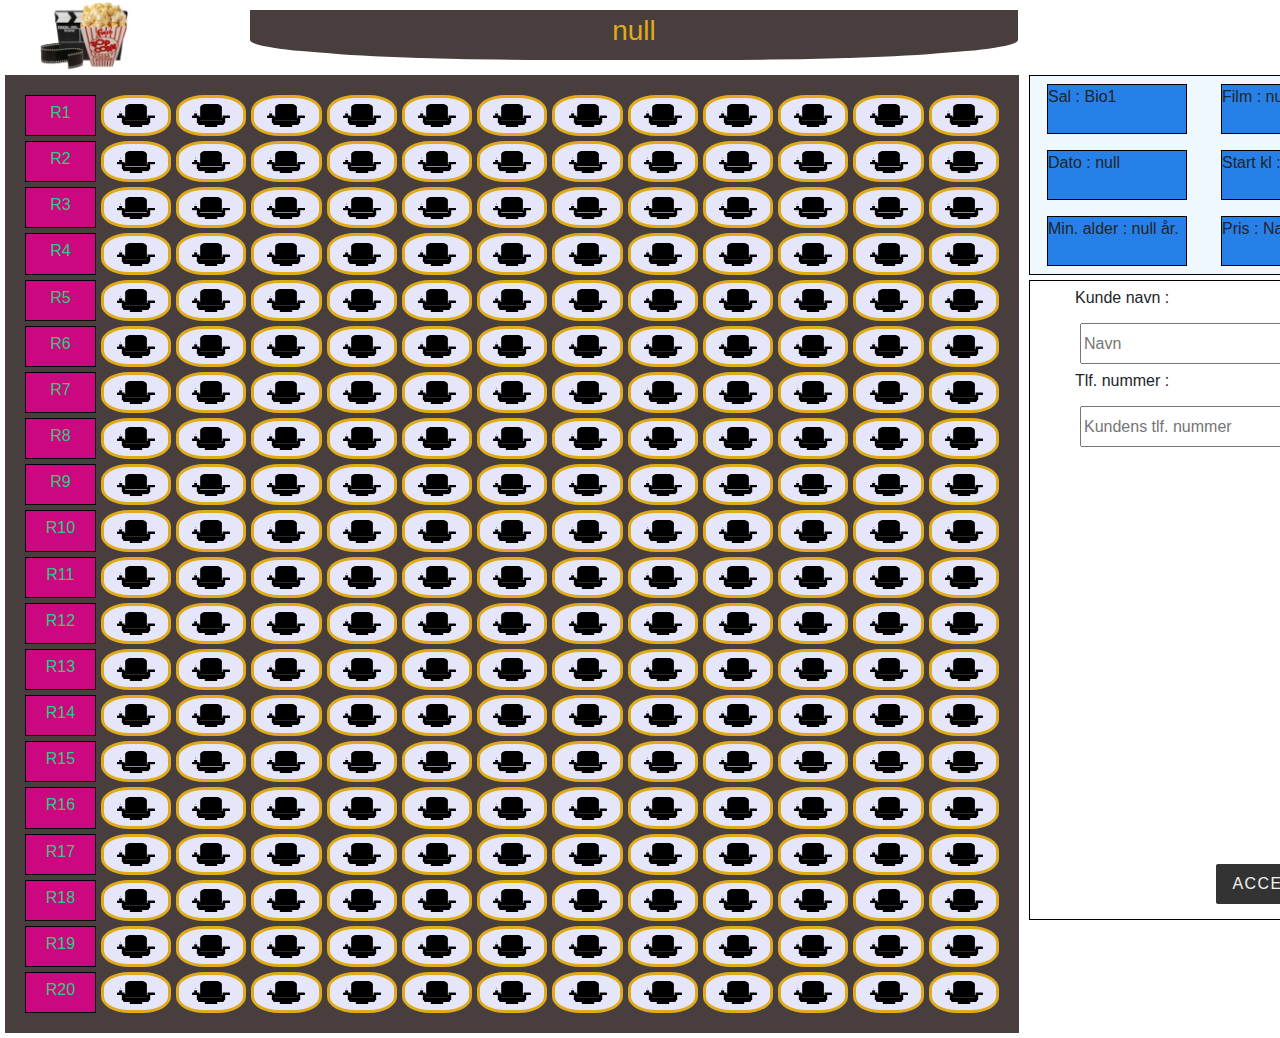
<file: html/BookingUI.html>
<!DOCTYPE html>
<html lang="en" xmlns="http://www.w3.org/1999/html">
<head>
<meta charset="UTF-8">
<title>BookingSide</title>
<link rel="stylesheet" href="..\css\BookingStyle.css">

<!-- bootstrap -->
<link rel="stylesheet" href="https://cdn.jsdelivr.net/npm/bootstrap@4.3.1/dist/css/bootstrap.min.css" integrity="sha384-ggOyR0iXCbMQv3Xipma34MD+dH/1fQ784/j6cY/iJTQUOhcWr7x9JvoRxT2MZw1T" crossorigin="anonymous">

<!-- Jquery -->
<script src="https://ajax.googleapis.com/ajax/libs/jquery/3.6.0/jquery.min.js"></script>

<!-- BookingJs local-->
<script type="text/javascript" src="..\js\BookingJS.js" ></script>

<script type="text/javascript" src="..\js\Infobox.js" ></script>

</head>

<body onload="seatNumbering(), addData(), setTicketPrice()">
  
  <div class="cinema_screen">
    <div>
      <a class="nav-logo" href="\index.html">
      <img src="/images/kino-ikon.png" alt="logo" class="nav-logo">
    </a></div>
    <h3 id="movie_name_head"></h3></div>

<div class="main_container">

    <div class="left_side_container" >
        <div id="button-group">
        <div class="cinema_one_grid" id="cinema_one_grid_id"> <!-- Insert cinema seats here--> </div>
      </div>
    </div>

    <div class="right_side_container">

        <div class="booking_infobox" id="booking_infobox_id">

            <div class="infobox_grid_square" id="cinema_name_infobox_id"></div>
            <div class="infobox_grid_square" id="movie_name_infobox_id"></div>
            <div class="infobox_grid_square" id="date_infobox_id"></div>
            <div class="infobox_grid_square" id="start_time_infobox_id"></div>
            <div class="infobox_grid_square" id="age_infobox_id"></div>
            <div class="infobox_grid_square" id="price_infobox_id"></div>
    
        </div>

        <section class="registrationBox">
            <div>
              <form action="/createBooking" method="post" target="_blank">
                    <ul class="flex-outer">
                      <li>
                        <label for="customer-name">Kunde navn :</label>
                        <input type="text" id="customer-name" name="customerName" placeholder="Navn" required>
                      </li>
                      <li>
                        <label for="phone">Tlf. nummer :</label>
                        <input type="text" id="phone" name="phoneNumber" placeholder="Kundens tlf. nummer" required>
                      </li>
                      <div class="ticket" id="ticket_id"><!--kode tilhørende billetter-->

                      </div>
                      <div class="total_ticket_price" id="total_ticket_price">0 dkk</div>
                      <input id="total_price_input_id" type="number" name="totalPrice" hidden>
                      <input id="movie_name_input" type ="text" name="movieName" hidden>
                      <input id="time_slot_input" type ="text" name="timeSlot" hidden>
                      <input id="date_input" type ="text" name="date" hidden>
                      <input id="cinema_name_input" type ="text" name="cinemaName" hidden>
                      <li>
                          <button id="submit_button" type="submit" >Accepter!</button> 
                      
                      </li>
                    </ul>
                  </form>
            </div>
            </section>
    </div>
   

</div>

</body>
</html>
</file>
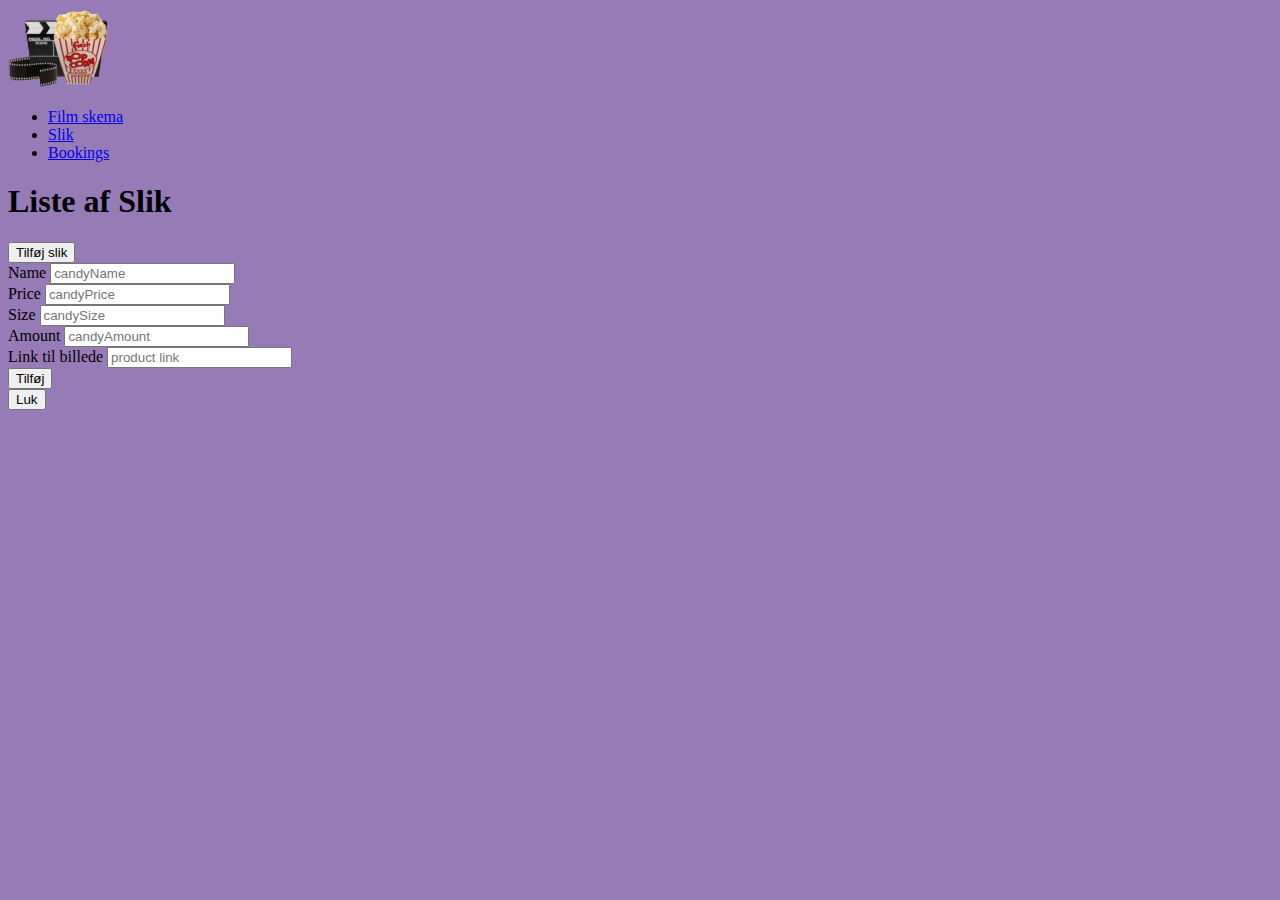
<file: html/candySite.html>
<!DOCTYPE html>
<html lang="en">
<head>
    <meta charset="UTF-8">
    <meta http-equiv="X-UA-Compatible" content="IE=edge">
    <meta name="viewport" content="width=device-width, initial-scale=1.0">

    <!-- CSS only Bootstrap -->
    <link href="https://cdn.jsdelivr.net/npm/bootstrap@5.2.1/dist/css/bootstrap.min.css" rel="stylesheet" integrity="sha384-iYQeCzEYFbKjA/T2uDLTpkwGzCiq6soy8tYaI1GyVh/UjpbCx/TYkiZhlZB6+fzT" crossorigin="anonymous">


    <link rel="stylesheet" href=
            "https://use.fontawesome.com/releases/v5.6.3/css/all.css"
          integrity=
                  "sha384-UHRtZLI+pbxtHCWp1t77Bi1L4ZtiqrqD80Kn4Z8NTSRyMA2Fd33n5dQ8lWUE00s/"
          crossorigin="anonymous">
    <!-- JavaScript Bundle with Popper -->
    <script src="https://cdn.jsdelivr.net/npm/bootstrap@5.2.1/dist/js/bootstrap.bundle.min.js" integrity="sha384-u1OknCvxWvY5kfmNBILK2hRnQC3Pr17a+RTT6rIHI7NnikvbZlHgTPOOmMi466C8" crossorigin="anonymous"></script>
    <script type="text/javascript" src="https://cdn.jsdelivr.net/npm/jquery@3.6.0/dist/jquery.min.js"></script>
    <!-- jQuery library -->
    <script src=
                    "https://ajax.googleapis.com/ajax/libs/jquery/3.5.1/jquery.min.js">
    </script>

    <script src=
                    "https://cdnjs.cloudflare.com/ajax/libs/popper.js/1.16.0/umd/popper.min.js">
    </script>

    <script src=
                    "https://maxcdn.bootstrapcdn.com/bootstrap/4.5.2/js/bootstrap.min.js">
    </script>
    <!-- Custom CSS -->
    <link rel="stylesheet" href="/css/filmStyle.css">
    <!-- Custom JS -->
    <script type="text/javascript" src="/js/candySite.js"></script>


    <title>Slik</title>
</head>
<body>

    <body class="lavenderBackground">
        <!--NAV BAR-->
        <nav class="navbar navbar-expand-sm navbar-dark bg-dark">
          <div class="container-fluid">
      
            <a class="nav-link" href="\index.html">
              <img src="/images/kino-ikon.png" alt="logo" class="nav-logo">
            </a>
              <ul class="navbar-nav me-auto">
                <li class="nav-item">
                  <a class="nav-link" href="\html\filmSkema.html">Film skema</a>
                </li>
              
                <li class="nav-item">
                  <a class="nav-link" href="\html\candySite.html">Slik</a>
              </li>
              <li class="nav-item">
                <a class="nav-link" href="\html\bookingList.html">Bookings</a>
              </li>
              
              </ul>
          </div>
        </nav>
        <!--NAV BAR END-->


<!-- Main content -->

<div class="navbar navbar-dark">

    <h1>Liste af Slik</h1>

</div>
<!-- tilføj slik-->
<div class="container p-5">
    <div class="row justify-content-center">
        <div class="col-sm-8 col-md-10 col-lg-4 item img-cards" data-bs-toggle="modal" data-bs-target="#modal-1">
            <div class="d-flex justify-content-center mt-5"><button onclick="gallModal(this)" class="btn btn-primary">Tilføj slik</button></div>
        </div>
    </div>
</div>

<div class="modal bg-dark bg-opacity-75 fade" tabindex="-1" role="dialog" id="modal-1">
    <div class="modal-dialog modal-dialog-centered modal-1g" role="document">
        <div class="modal-content">
            <div class="modal-body">

                <form id="modal-candy" action="/addCandy" method="POST">
                    <div id="name-group-candy" class="form-group">
                        <label for="candyName">Name</label>
                        <input
                                type="text"
                                class="form-control"
                                id="candyName"
                                name="candyName"
                                placeholder="candyName"
                        />
                    </div>

                    <div id="price-group-candy" class="form-group">
                        <label for="candyPrice">Price</label>
                        <input
                                type="number"
                                class="form-control"
                                id="candyPrice"
                                name="candyPrice"
                                placeholder="candyPrice"
                        />
                    </div>

                    <div id="size-group-candy" class="form-group">
                        <label for="candySize">Size</label>
                        <input
                                type="text"
                                class="form-control"
                                id="candySize"
                                name="candySize"
                                placeholder="candySize"
                        />
                    </div>

                    <div id="amount-group-candy" class="form-group">
                        <label for="candyAmount">Amount</label>
                        <input
                                type="text"
                                class="form-control"
                                id="candyAmount"
                                name="candyAmount"
                                placeholder="candyAmount"
                        />
                    </div>


                    <div id="productLink-group-candy" class="form-group">
                        <label for="productLink">Link til billede</label>
                        <input
                                type="text"
                                class="form-control"
                                id="productLink"
                                name="productLink"
                                placeholder="product link"
                        />
                    </div>


                    <button type="submit" class="btn btn-success mt-2" data-bs-dismiss="modal" onclick="refreshPage()">
                        Tilføj
                    </button>
                </form>
            </div>
            <div class="modal-footer justify-content-center">
                <button type="button" class="btn btn-secondary modal-btn" data-bs-dismiss="modal" onclick="refreshPage()">Luk</button>
            </div>
        </div>
    </div>
</div>
<div id="candy-cards"></div>
</body>
</html>
</file>
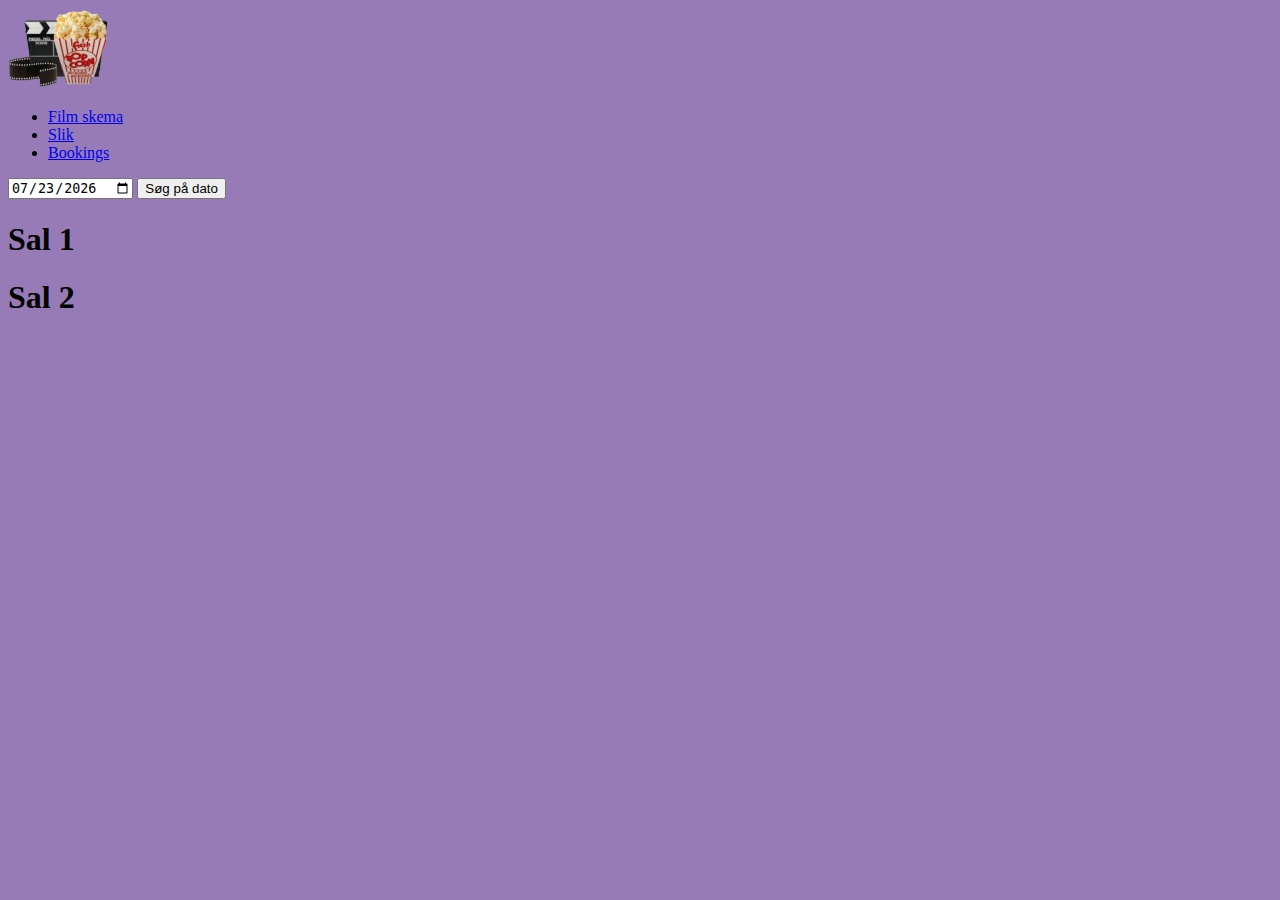
<file: html/filmSkema.html>
<!DOCTYPE html>
<html lang="en">
<head>
    <meta charset="UTF-8">
    <meta http-equiv="X-UA-Compatible" content="IE=edge">
    <meta name="viewport" content="width=device-width, initial-scale=1.0">

    <!-- CSS only Bootstrap -->
    <link href="https://cdn.jsdelivr.net/npm/bootstrap@5.2.1/dist/css/bootstrap.min.css" rel="stylesheet" integrity="sha384-iYQeCzEYFbKjA/T2uDLTpkwGzCiq6soy8tYaI1GyVh/UjpbCx/TYkiZhlZB6+fzT" crossorigin="anonymous">
    <!-- JavaScript Bundle with Popper -->
    <script src="https://cdn.jsdelivr.net/npm/bootstrap@5.2.1/dist/js/bootstrap.bundle.min.js" integrity="sha384-u1OknCvxWvY5kfmNBILK2hRnQC3Pr17a+RTT6rIHI7NnikvbZlHgTPOOmMi466C8" crossorigin="anonymous"></script>
    <script type="text/javascript" src="https://cdn.jsdelivr.net/npm/jquery@3.6.0/dist/jquery.min.js"></script>
    <!-- Custom CSS -->
    <link rel="stylesheet" href="/css/filmStyle.css">
    <!-- Custom JS -->
    <script type="text/javascript" src="/js/FilmSchedule.js"></script>




    <title>Skema</title>
</head>
<body class="lavenderBackground">

<!-- navbar -->
<nav class="navbar navbar-expand-sm navbar-dark bg-dark">
    <div class="container-fluid">
      <a class="nav-link" href="\index.html">
        <img src="/images/kino-ikon.png" alt="logo" class="nav-logo">
      </a>
      <ul class="navbar-nav me-auto">
        <li class="nav-item">
          <a class="nav-link" href="\html\filmSkema.html">Film skema</a>
        </li>
       
        <li class="nav-item">
          <a class="nav-link" href="\html\candySite.html">Slik</a>
      </li>
      <li class="nav-item">
        <a class="nav-link" href="\html\bookingList.html">Bookings</a>
      </li>
      
    </li>
   
      </ul>
    </div>
  </nav>
<!-- navbar end -->


<!-- Main content -->
<div class="container">

    <div class="mt-5 d-flex justify-content-center">
        <input id="datePicker" type="date"/>
        <input class="mx-2" type="button" id="selectNewDate" value="Søg på dato"/>
    </div>




    <div class="row">

        <!-- Sal 1 col-->
        <div class="col-6">
            <h1 class="text-center">Sal 1</h1>

            <div id="film-schedule-cards-hall1"></div>

        </div>

        <!-- Sal 2 col-->
        <div class="col-6">
            <h1 class="text-center">Sal 2</h1>

            <div id="film-schedule-cards-hall2"></div>

        </div>
    </div>
</div>




<!-- Main content end -->
<!--
     Card start
     <div class="row bg-light border border-solid p-5 m-2">
        <div class="col-6">
            <h4>Scooby-doo</h4>
            <img src="/images/Scooby.jpg" alt="Scooby-doo">
        </div>
        <div class="col-6">
            <div class="py-5">
                <button class="mb-2">08:00</button> <button>12:30</button>
                <button class="mb-2">13:00</button> <button>14:30</button>
                <button class="mb-2">15:00</button> <button>18:30</button>
                <button class="mb-2">15:00</button> <button>18:30</button>
            </div>
            <div >
                <h4>Pris: </h4>
                <p>110 kr.</p>
                <h4>Aldersgrænse: </h4>
                <p>3 år</p>

            </div>
        </div>
    </div>
     Card End
-->
</body>

</html>
</file>
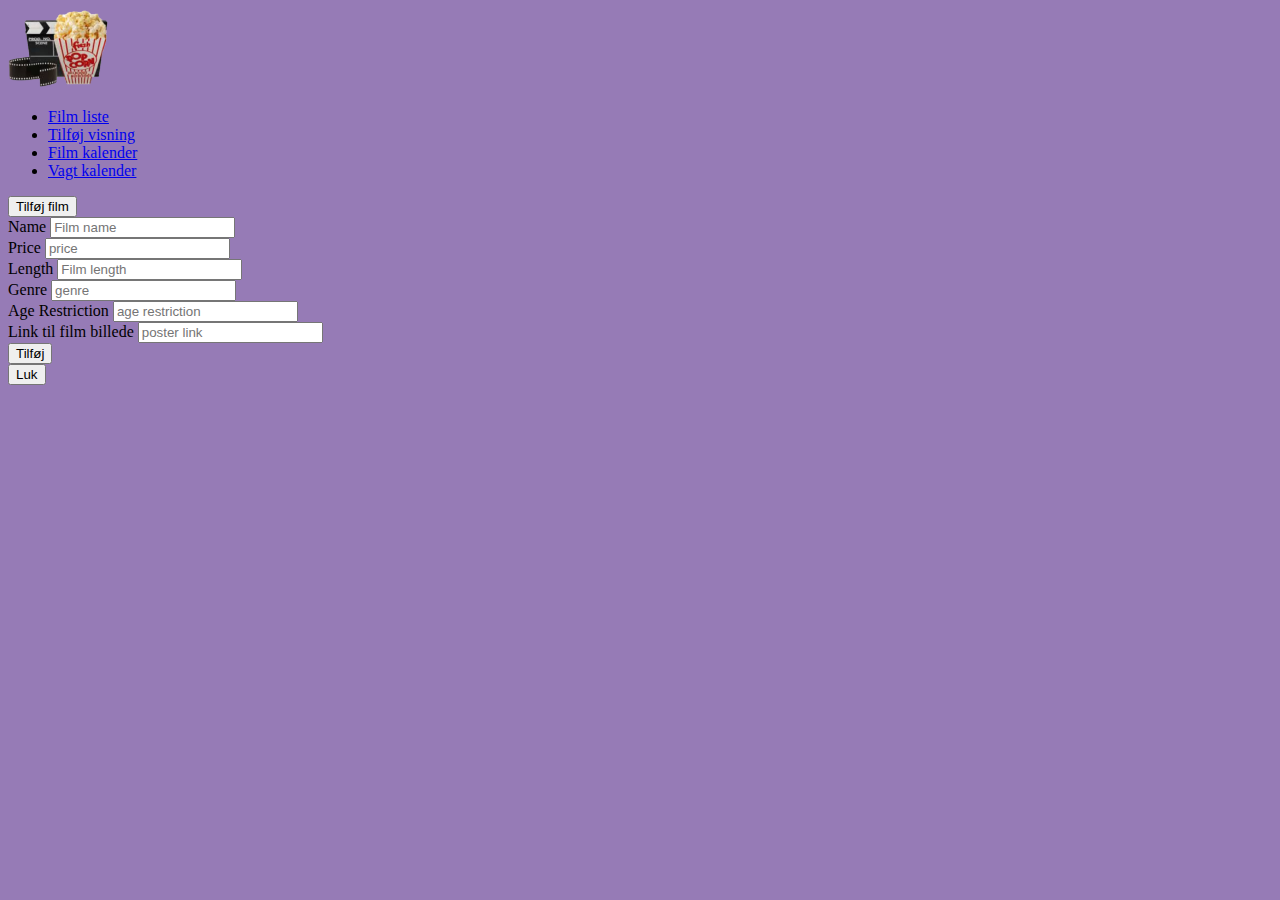
<file: html/movieListe.html>
<!DOCTYPE html>
<html lang="en">

<head>
    <meta charset="UTF-8">
    <meta http-equiv="X-UA-Compatible" content="IE=edge">
    <meta name="viewport" content="width=device-width, initial-scale=1.0">

    <!-- CSS only Bootstrap -->
    <link href="https://cdn.jsdelivr.net/npm/bootstrap@5.2.1/dist/css/bootstrap.min.css" rel="stylesheet"
        integrity="sha384-iYQeCzEYFbKjA/T2uDLTpkwGzCiq6soy8tYaI1GyVh/UjpbCx/TYkiZhlZB6+fzT" crossorigin="anonymous">
   <!--  <link rel="stylesheet" href="https://maxcdn.bootstrapcdn.com/bootstrap/4.5.2/css/bootstrap.min.css">-->

    <link rel="stylesheet" href="https://use.fontawesome.com/releases/v5.6.3/css/all.css"
        integrity="sha384-UHRtZLI+pbxtHCWp1t77Bi1L4ZtiqrqD80Kn4Z8NTSRyMA2Fd33n5dQ8lWUE00s/" crossorigin="anonymous">
    <!-- JavaScript Bundle with Popper -->
    <script src="https://cdn.jsdelivr.net/npm/bootstrap@5.2.1/dist/js/bootstrap.bundle.min.js"
        integrity="sha384-u1OknCvxWvY5kfmNBILK2hRnQC3Pr17a+RTT6rIHI7NnikvbZlHgTPOOmMi466C8"
        crossorigin="anonymous"></script>
    <script type="text/javascript" src="https://cdn.jsdelivr.net/npm/jquery@3.6.0/dist/jquery.min.js"></script>
    <!-- jQuery library -->
    <script src="https://ajax.googleapis.com/ajax/libs/jquery/3.5.1/jquery.min.js">
    </script>

    <script src="https://cdnjs.cloudflare.com/ajax/libs/popper.js/1.16.0/umd/popper.min.js">
    </script>

    <script src="https://maxcdn.bootstrapcdn.com/bootstrap/4.5.2/js/bootstrap.min.js">
    </script>
    <!-- Custom CSS -->
    <link rel="stylesheet" href="/css/filmStyle.css">
    <!-- Custom JS -->
    <script type="text/javascript" src="/js/movieListe.js"></script>
    <script type="text/javascript" src="/js/SearchFilm.js"></script>


    <title>FIlm listing</title>
</head>

<body class="lavenderBackground">

    <!-- navbar -->
    <nav class="navbar navbar-expand-sm navbar-dark bg-dark">
        <div class="container-fluid">
            <a class="nav-link" href="\index.html">
                <img src="/images/kino-ikon.png" alt="logo" class="nav-logo">
              </a>
            <ul class="navbar-nav me-auto">
                
                <li class="nav-item">
                  <a class="nav-link" href="\html\movieListe.html">Film liste</a>
                </li>
            
              <li class="nav-item">
                <a class="nav-link" href="\html\shows.html">Tilføj visning</a>
              </li>
            </li>
            <li class="nav-item">
              <a class="nav-link" href="\html\ticketCalendar.html">Film kalender</a>
            </li>
            <li class="nav-item">
                <a class="nav-link" href="\html\workSchedule.html">Vagt kalender</a>
              </li>
              </ul>
        </div>
      </nav>
	<!-- navbar end -->




    <div class="container p-5">
        <div class="row justify-content-center">
            <div class="col-sm-8 col-md-10 col-lg-4 item img-cards" data-bs-toggle="modal" data-bs-target="#modal-1">
                <div class="d-flex justify-content-center mt-5"><button class="btn btn-primary">Tilføj film</button>
                </div>
            </div>
        </div>
    </div>

    <div class="modal bg-dark bg-opacity-75 fade" tabindex="-1" role="dialog" id="modal-1">
        <div class="modal-dialog modal-dialog-centered modal-lg" role="document">
            <div class="modal-content">
                <div class="modal-body">

                    <form id="modal-film" method="POST">

                        <div id="title-group" class="form-group">
                            <label for="name">Name</label>
                            <input type="text" class="form-control" id="name" name="name" placeholder="Film name" />
                        </div>

                        <div id="price-group" class="form-group">
                            <label for="moviePrice">Price</label>
                            <input type="number" class="form-control" id="moviePrice" name="moviePrice"
                                placeholder="price" />
                        </div>

                        <div id="length-group" class="form-group">
                            <label for="movieLength">Length</label>
                            <input type="number" class="form-control" id="movieLength" name="movieLength"
                                placeholder="Film length" />
                        </div>

                        <div id="genre-group" class="form-group">
                            <label for="movieGenre">Genre</label>
                            <input type="text" class="form-control" id="movieGenre" name="movieGenre"
                                placeholder="genre" />
                        </div>

                        <div id="movieAgeRestriction-group" class="form-group">
                            <label for="movieAgeRestriction">Age Restriction</label>
                            <input type="text" class="form-control" id="movieAgeRestriction" name="movieAgeRestriction"
                                placeholder="age restriction" />
                        </div>

                        <div id="posterLink-group" class="form-group">
                            <label for="posterLink">Link til film billede</label>
                            <input type="text" class="form-control" id="posterLink" name="posterLink"
                                placeholder="poster link" />
                        </div>
                        <button type="submit" class="btn btn-success mt-2" data-bs-dismiss="modal"
                            onclick="refreshPage()">
                            Tilføj
                        </button>
                    </form>
                </div>
                <div class="modal-footer justify-content-center">
                    <button type="button" class="btn btn-secondary modal-btn" data-bs-dismiss="modal"
                        onclick="refreshPage()">Luk</button>
                </div>
            </div>
        </div>
    </div>

    <!-- Container TEST-->



    <!-- Container TEST-->

    <div id="film-cards"></div>


    <!-- Container 1

    <div class="container">
        <div class="row border border-solid bg-light">
            <div class="col-3 p-0">
                    <img src="images/Scooby.jpg" alt="Film poster" class="film-poster-img">
            </div>
            <div class="col-9 p-5">
                <div class="row d-flex justify-content-space">
                    <div class="col-4">
                        <h4>Titel: </h4>
                        <p>Scooby-doo</p>
                    </div>
                    <div class="col-4">
                        <h4>Pris: </h4>
                        <p>110 kr.</p>
                    </div>
                    <div class="col-4">

                    <h4>Aldersgrænse: </h4>
                    <p>3 år</p>
                    </div>
                </div>
                <div class="row">
                    <h4>Beskrivelse: </h4>
                    <p>Lorem ipsum, dolor sit amet consectetur adipisicing elit. Voluptas fugit molestias iusto eum placeat quasi velit deleniti voluptatibus eveniet veniam maxime vel odio corrupti numquam, incidunt, enim ab? Earum porro nesciunt quisquam sapiente fugiat laudantium, quis temporibus error voluptatem quasi. Ab inventore dignissimos voluptatem suscipit est doloremque facere, a neque reiciendis dolorem eveniet exercitationem, laboriosam consectetur consequuntur officia et debitis.</p>
                </div>
            </div>
        </div>

        <div class="row">
            <button class="accordion fw-bold" onclick="showAccordion()">Visninger</button>
            <div class="panel">
                <table class="d-flex justify-content-center">
                    <tr>
                        <th>Dato</th>
                        <th>Visninger</th>
                    </tr>
                    <tr>
                        <div class="me-5">
                        <th>Mandag d. 26-09-2022</th></div>
                        <th><button>15:00</button> <button>18:30</button></th>

                    </tr>
                    <tr>
                        <th class="me-3">Tirsdag d. 27-09-2022</th>
                        <th><button>15:00</button> <button>18:30</button></th>
                    </tr>
                    <tr>
                        <th class="me-3">Onsdag d. 28-09-2022</th>
                        <th><button>15:00</button> <button>18:30</button></th>
                    </tr>

                </table>
            </div>
        </div>

    </div>
-->

    <!-- Main content end -->

</body>

</html>
</file>
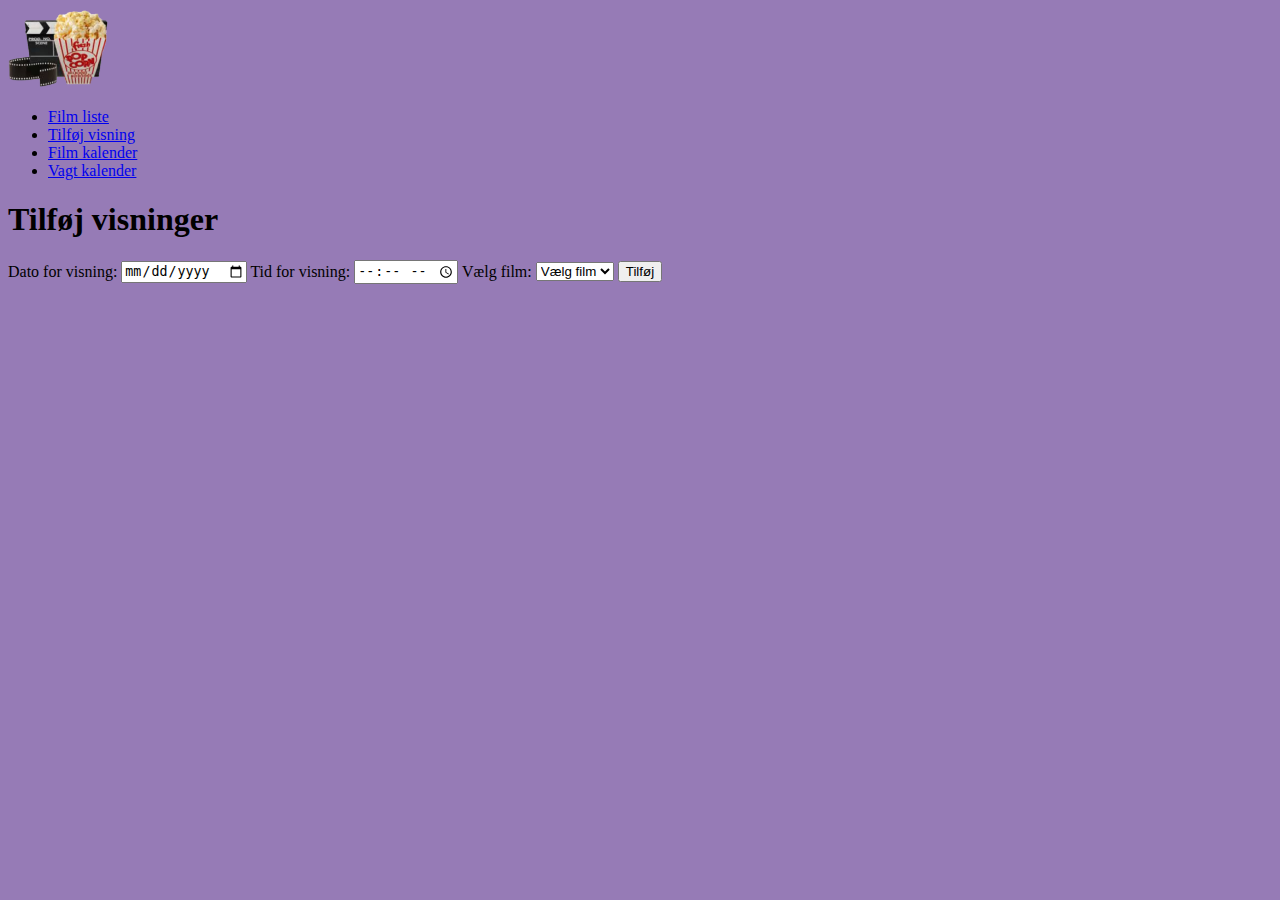
<file: html/shows.html>
<!DOCTYPE html>
<html lang="en">
<head>
    <meta charset="UTF-8">
    <meta http-equiv="X-UA-Compatible" content="IE=edge">
    <meta name="viewport" content="width=device-width, initial-scale=1.0">

    <!-- CSS only Bootstrap -->
    <link href="https://cdn.jsdelivr.net/npm/bootstrap@5.2.1/dist/css/bootstrap.min.css" rel="stylesheet" integrity="sha384-iYQeCzEYFbKjA/T2uDLTpkwGzCiq6soy8tYaI1GyVh/UjpbCx/TYkiZhlZB6+fzT" crossorigin="anonymous">
    <!--<link rel="stylesheet" href=
            "https://maxcdn.bootstrapcdn.com/bootstrap/4.5.2/css/bootstrap.min.css">-->

    <link rel="stylesheet" href=
            "https://use.fontawesome.com/releases/v5.6.3/css/all.css"
          integrity=
                  "sha384-UHRtZLI+pbxtHCWp1t77Bi1L4ZtiqrqD80Kn4Z8NTSRyMA2Fd33n5dQ8lWUE00s/"
          crossorigin="anonymous">
    <!-- JavaScript Bundle with Popper -->
    <script src="https://cdn.jsdelivr.net/npm/bootstrap@5.2.1/dist/js/bootstrap.bundle.min.js" integrity="sha384-u1OknCvxWvY5kfmNBILK2hRnQC3Pr17a+RTT6rIHI7NnikvbZlHgTPOOmMi466C8" crossorigin="anonymous"></script>
    <script type="text/javascript" src="https://cdn.jsdelivr.net/npm/jquery@3.6.0/dist/jquery.min.js"></script>
    <!-- Custom CSS -->
    <link rel="stylesheet" href="\css\filmStyle.css">



    <title>FIlm listing</title>
</head>
<body class="lavenderBackground">

    <!-- navbar -->
    <nav class="navbar navbar-expand-sm navbar-dark bg-dark">
        <div class="container-fluid">
            <a class="nav-link" href="\index.html">
                <img src="/images/kino-ikon.png" alt="logo" class="nav-logo">
              </a>
            <ul class="navbar-nav me-auto">
                
                <li class="nav-item">
                  <a class="nav-link" href="\html\movieListe.html">Film liste</a>
                </li>
            
              <li class="nav-item">
                <a class="nav-link" href="\html\shows.html">Tilføj visning</a>
              </li>
            </li>
            <li class="nav-item">
              <a class="nav-link" href="\html\ticketCalendar.html">Film kalender</a>
            </li>
            <li class="nav-item">
                <a class="nav-link" href="\html\workSchedule.html">Vagt kalender</a>
              </li>
              </ul>
        </div>
      </nav>
	<!-- navbar end -->

    <!-- Container -->


    <div class="container">
        <div class="row d-flex justify-content-center mt-5">
            <h1>Tilføj visninger</h1>
            <div class="col mt-5">

                <form id="add-show-form" action="" class="d-flex flex-column">

                    <label for="show-date">Dato for visning: </label>
                    <input type="date" id="show-date" placeholder="dato...">

                    <label for="show-time">Tid for visning: </label>
                    <input type="time" id="show-time" placeholder="time...">

                    <label for="show-film-id">Vælg film: </label>
                    <select name="" id="show-film-id" placeholder="film">
                        <option value="">Vælg film</option>
                    </select>

                    <button type="submit" class="btn btn-primary mt-3" onclick="addShow()">Tilføj</button>
                </form>

                
                <div id="success"></div>
                
            </div>
        </div>
    </div>


    <script>

function addShow(){

    let formData = {
        date: $("#show-date").val(),
        time: $("#show-time").val(),
    };

    let id = $("#show-film-id").val();

    $.ajax({
        type: "POST",
        url: "https://hiazure.azurewebsites.net/addShowToMovie/" + id,
        data: JSON.stringify(formData),
        dataType: "json",
        encode: true,
        headers: { "Content-Type": "application/json;charset=UTF-8", token: "5566" }
    }).done(function (data) {
        console.log(data);
    });
    event.preventDefault();

 

   let target = $("#success")

   target.append(`<h1>Tilføjet!</h1>`);
    
   refreshPage();
}

function refreshPage() {

setTimeout(() => window.location.reload(), 1000)

}

    
class FilmRendererForShows {

    endpointUrlFilms = "https://hiazure.azurewebsites.net/getAllMovie";

    constructor() {
        this.dataFilm = null;
        this.fetchDataFromFilms();
    }

    //Fetch data from Film
    async fetchDataFromFilms() {
        let responseFilms = await fetch(this.endpointUrlFilms, { method: 'GET', headers: { token: "5566"}});;
        this.dataFilm = await responseFilms.json();
        this.updateUI();
    }

    updateUI() {
    //Loops over all Film entries
    for (let dataFilmIndex in this.dataFilm) {

        var entryFilm = this.dataFilm[dataFilmIndex];

        //sets target for JS
        let target = $("#show-film-id");


        let optionCards = `<option value="${entryFilm.movieId}">${entryFilm.name}</option>`;

        target.append(optionCards);
        }
    }

}

var filmRendererForShows = new FilmRendererForShows();

       


    </script>

</body>
</html>
</file>
<file: css/filmStyle.css>
.lavenderBackground{
    background-color: #967bb6;
}


.accordion {
    background-color: #eee;
    color: #444;
    cursor: pointer;
    padding: 18px;
    width: 100%;
    border: none;
    text-align: center;
    outline: none;
    font-size: 15px;
    transition: 0.4s;
}

.active, .accordion:hover {
    background-color: #ccc;
}

.panel {
    padding: 0 18px;
    display: none;
    background-color: white;
    overflow: hidden;
}

.film-poster-img{
    height: 300px;
    width: 200px;
}

.nav-logo{
    width: auto;
    height: 80px;
}
th, td {
    border-bottom: 1px solid black;
    padding: 10px;
}

.hidden {
    display: none;
}
</file>
